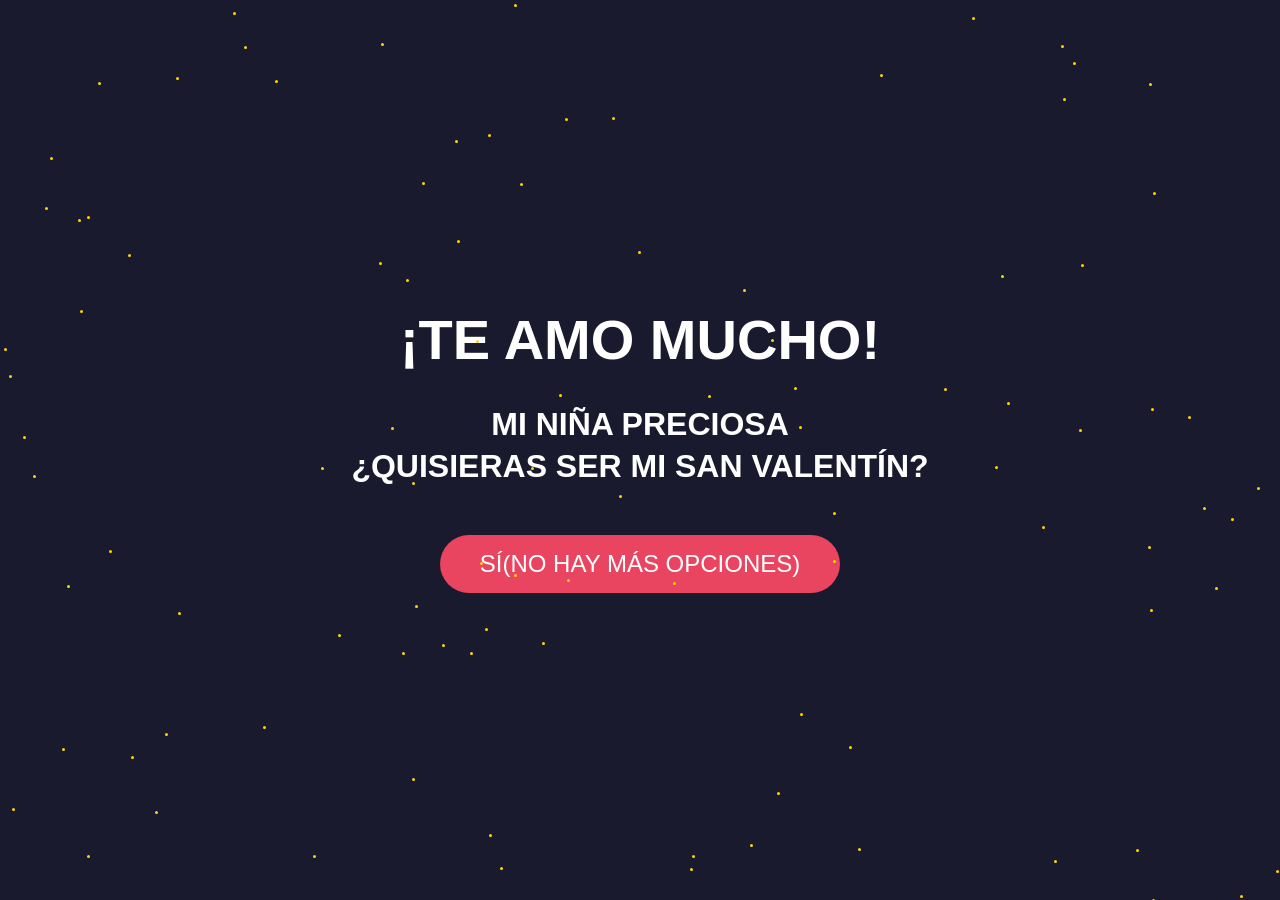
<file: index.html>
<!DOCTYPE html>
<html lang="es">
<head>
    <meta charset="UTF-8">
    <meta name="viewport" content="width=device-width, initial-scale=1.0">
    <title>Mi San Valentín</title>
    <link rel="stylesheet" href="styles.css">
</head>
<body>
    <div class="container">
        <div class="stars"></div>
        <h1 class="neon-text">¡TE AMO MUCHO!</h1>
        <h2 class="subtitle">MI NIÑA PRECIOSA<br>¿QUISIERAS SER MI SAN VALENTÍN?</h4>
        <button class="btn" onclick="window.location.href='respuesta.html'">SÍ(NO HAY MÁS OPCIONES)</button>
    </div>
    <script src="stars.js"></script>
</body>
</html>
</file>
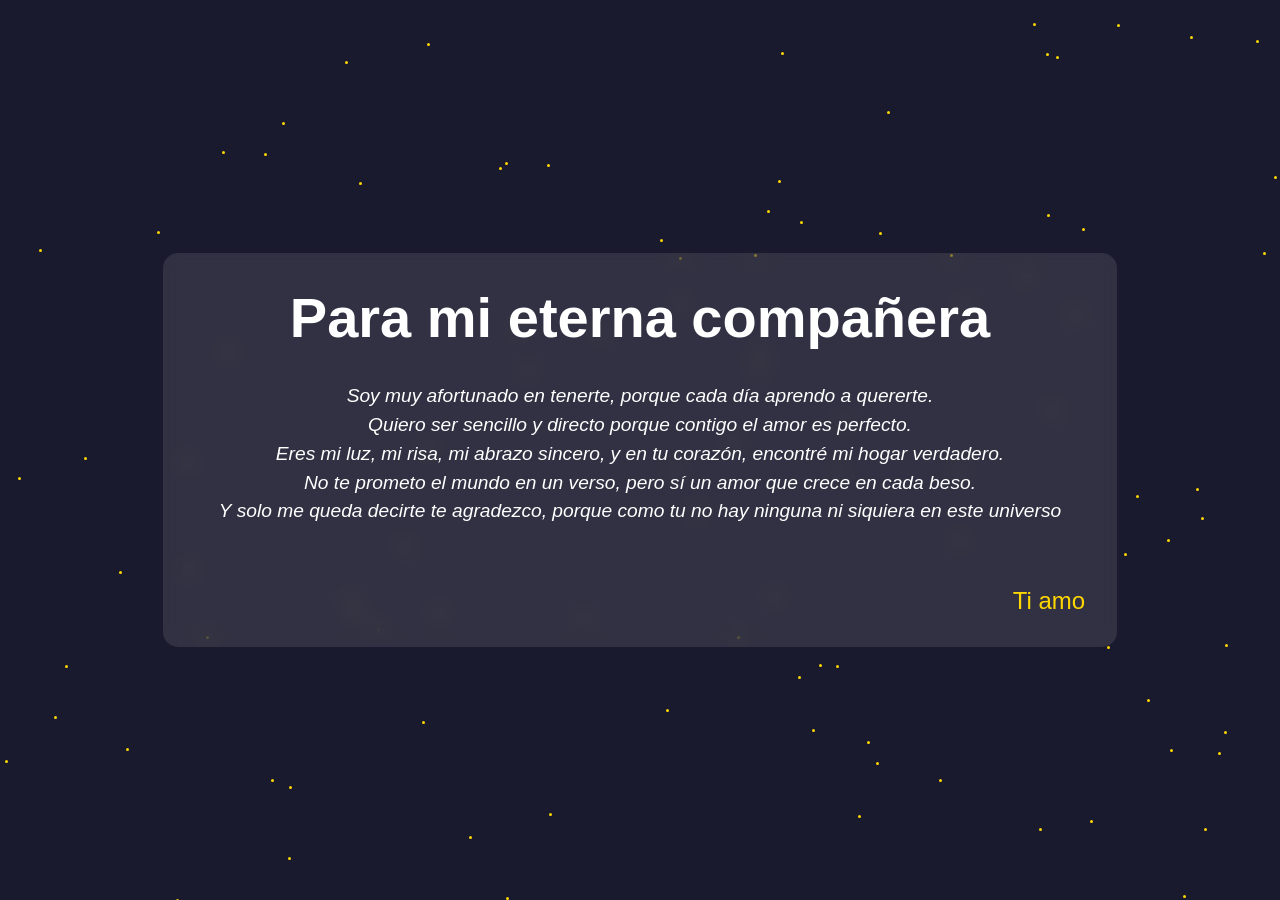
<file: respuesta.html>
<!DOCTYPE html>
<html lang="es">
<head>
    <meta charset="UTF-8">
    <meta name="viewport" content="width=device-width, initial-scale=1.0">
    <title>Nuestro Amor</title>
    <link rel="stylesheet" href="styles.css">
</head>
<body>
    <div class="container">
        <div class="stars"></div>
        <div class="love-letter">
            <h1 class="neon-text">Para mi eterna compañera</h1>
            <p class="poema">
                Soy muy afortunado en tenerte, porque cada día aprendo a quererte. <br>
                Quiero ser sencillo y directo porque contigo el amor es perfecto.<br>
                Eres mi luz, mi risa, mi abrazo sincero, y en tu corazón, encontré mi hogar verdadero.<br>
                No te prometo el mundo en un verso, pero sí un amor que crece en cada beso.<br>
                Y solo me queda decirte te agradezco, porque como tu no hay ninguna ni siquiera en este  universo<br><br>
                
            </p>
            <p class="firma">Ti amo</p>
        </div>
    </div>
    <script src="stars.js"></script>
</body>
</html>
</file>
<file: styles.css>
* {
    margin: 0;
    padding: 0;
    box-sizing: border-box;
}

body {
    background: #1a1a2e;
    font-family: 'Arial', sans-serif;
    min-height: 100vh;
    overflow: hidden;
}

.container {
    position: relative;
    display: flex;
    flex-direction: column;
    align-items: center;
    justify-content: center;
    min-height: 100vh;
    padding: 20px;
}

.stars {
    position: fixed;
    width: 100%;
    height: 100%;
    pointer-events: none;
}

.star {
    position: absolute;
    width: 3px;
    height: 3px;
    background: #FFD700;
    border-radius: 50%;
    animation: twinkle 1.5s infinite;
}

@keyframes neon-animation {
    0% { text-shadow: 0 0 10px #00f3ff, 0 0 20px #00f3ff, 0 0 30px #00f3ff; }
    50% { text-shadow: 0 0 20px #0066ff, 0 0 30px #0066ff, 0 0 40px #0066ff; }
    100% { text-shadow: 0 0 10px #00f3ff, 0 0 20px #00f3ff, 0 0 30px #00f3ff; }
}

.neon-text {
    color: #ffffff;
    font-size: 3.5rem;
    text-align: center;
    margin-bottom: 2rem;
    animation: neon-animation 1.5s ease-in-out infinite;
}

.subtitle {
    color: #ffffff;
    font-size: 2rem;
    text-align: center;
    margin-bottom: 3rem;
    line-height: 1.3;
}

.btn {
    background: #e94560;
    color: white;
    border: none;
    padding: 15px 40px;
    font-size: 1.5rem;
    border-radius: 30px;
    cursor: pointer;
    transition: transform 0.3s, box-shadow 0.3s;
}

.btn:hover {
    transform: scale(1.1);
    box-shadow: 0 0 20px #e94560;
}

.love-letter {
    background: rgba(255, 255, 255, 0.1);
    padding: 2rem;
    border-radius: 15px;
    max-width: 1000px;
    backdrop-filter: blur(10px);
    animation: fadeIn 2s;
}

.poema {
    color: #ffffff;
    font-size: 1.2rem;
    line-height: 1.5;
    text-align: center;
    margin: 1.5rem ;
    font-style: italic;
}

.firma {
    color: #FFD700;
    font-size: 1.5rem;
    text-align: right;
    margin-top: 2rem;
}

@keyframes twinkle {
    0% { opacity: 0.2; }
    50% { opacity: 1; }
    100% { opacity: 0.2; }
}

@keyframes fadeIn {
    from { opacity: 0; transform: translateY(20px); }
    to { opacity: 1; transform: translateY(0); }
}
</file>
